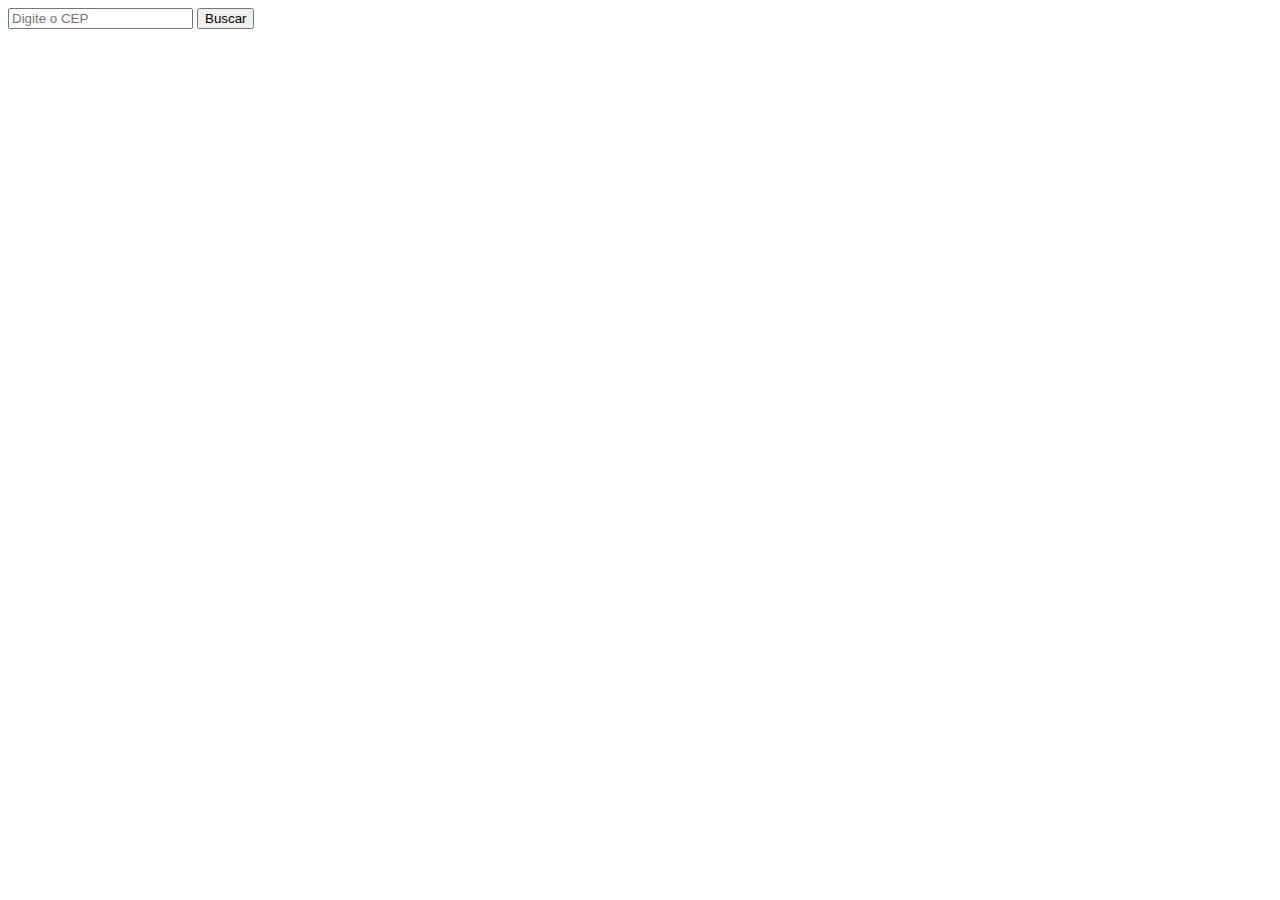
<file: Parenteses/index.html>
<!DOCTYPE html>
<html lang="en">
<head>
    <meta charset="UTF-8">
    <meta http-equiv="X-UA-Compatible" content="IE=edge">
    <meta name="viewport" content="width=device-width, initial-scale=1.0">
    <title>Document</title>
</head>
<body>

    <form action="">
        
    <input type="text" id="cep" placeholder="Digite o CEP">
    <input type="button" value="Buscar">

</form>

    <script>
        function configurarConsultaCep(){
            console.log("Opa")

            let cep = document.getElementById("cep");
            cep.addEventListener("keyup",(event) => {
                console.log(event.target.value);

                    if (event.target.value.length == 5 )
                    {
                         event.target.value += "-";
                    }
                
            })
        }
        configurarConsultaCep();
    </script>
</body>
</html>
</file>
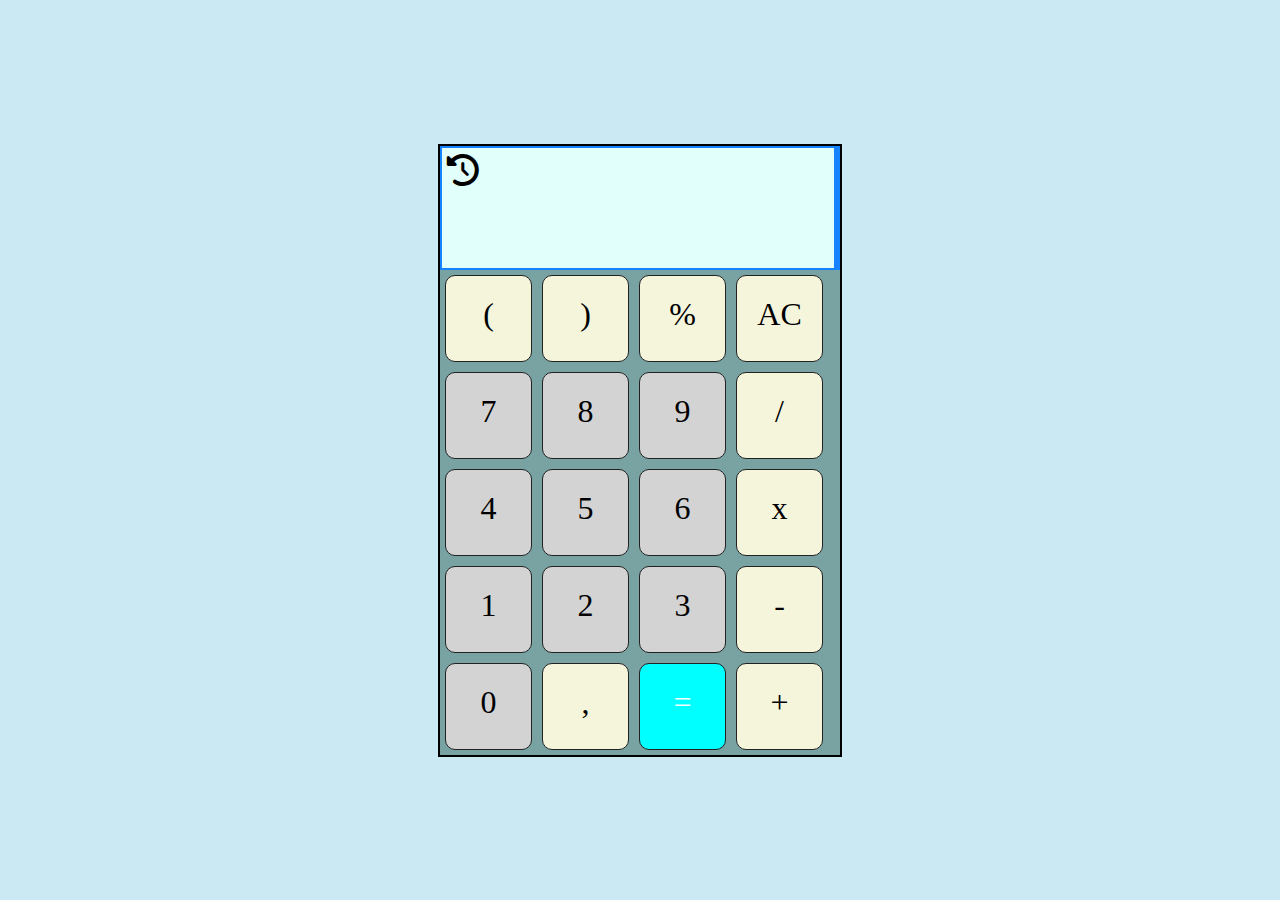
<file: calculadora.html>
<!DOCTYPE html>
<html lang="pt_BR">
<head>
    <meta charset="UTF-8">
    <meta http-equiv="X-UA-Compatible" content="IE=edge">
    <meta name="viewport" content="width=device-width, initial-scale=1.0">

    <title>Calculadora</title>

    <link href="css/all.css" rel="stylesheet">
    <link href="css/estilo.css" rel="stylesheet">

</head>
<body>
    <div class="container">
        <div id="containerCalculadora">
            <div id="painel">
                <div id="abrirHistorico"><i class="fa-solid fa-clock-rotate-left"></i></div>
                <div id="expressoes">
                    <div id="expressaoDigitada"></div>
                    <div id="expressaoAovivo"></div>
                </div>
                <div id="historicoLista">
                <span id="fecharHistorico"><i class="fa-solid fa-clock-rotate-left"></i></span>
                <div id="historicolistaIteins">
                    
                </div>
            </div>

            </div>
            <div id="calculadora">
                <ul id="calculadora">
                  <li class="botao operacao" data-value="(">(</li>
                  <li class="botao operacao" data-value=")">)</li>
                  <li class="botao operacao" data-value="%">%</li>
                  <li class="botao operacao" data-value="AC">AC</li>
                  <li class="botao" data-value="7">7</li>
                  <li class="botao" data-value="8">8</li>
                  <li class="botao" data-value="9">9</li>
                  <li class="botao operacao" data-value="/">/</li>
                  <li class="botao" data-value="4">4</li>
                  <li class="botao" data-value="5">5</li>
                  <li class="botao" data-value="6">6</li>
                  <li class="botao operacao" data-value="x">x</li>
                  <li class="botao" data-value="1">1</li>
                  <li class="botao" data-value="2">2</li>
                  <li class="botao" data-value="3">3</li>
                  <li class="botao operacao" data-value="-">-</li>
                  <li class="botao" data-value="0">0</li>
                  <li class="botao operacao" data-value=",">,</li>
                  <li class="botao calcular" data-value="=">=</li>
                  <li class="botao operacao" data-value="+">+</li>
                </ul> 
            </div> 
        </div>
    </div>




    <script src="scripts/calculadora.js"></script>
    <script>
        configurar();
    </script>
</body>
</html>
</file>
<file: css/estilo.css>
*{
    margin: 0;
}

.container {
    width: 100%;
    height: 100vh;
    background-color: rgb(202, 233, 243);
    display: flex;
    justify-content: center;
    align-items: center;
}

#containerCalculadora{
    background-color: white;
    width: 400px;
    border: 2px solid black;
}

/*INICIO: Estilos para painel*/
#painel {
    display: flex;
    justify-content: space-between;
    height: 120px;
    background-color: rgb(225, 255, 251);
    border: 2px solid rgba(0, 119, 255, 0.911);
}

#abrirHistorico,
#fecharHistorico  {
    padding: 5px ;
    font-size: 2em;
    color: black;
}
#abrirHistorico:hover,
#fecharHistorico:hover {
    color: gray;
    cursor: pointer;
}

#expressaoAovivo {
    font-size: 5em; 
}

#expressaoDigitada {
    display: flex;
    justify-content: flex-end;
    font-size: 1.3em;
}

#expressoes {
    border: 2px solid rgba(0, 119, 255, 0.911);
}
#historicoLista {
    visibility: hidden;
    position: absolute;
    margin-left: 10px;
    margin-top: 10px;
    background-color: white;
    padding: 15px;
    border: 1px solid gray;
    border-radius: 10px;
    width: 350px;
    min-height: 95px;
    box-shadow: 1px 0px 9px 4px rgba(0,0,0,0.32);
}

#historicolistaIteins {

    margin-top: 20px;
}
#historicolistaIteins .expressao,
#historicolistaIteins .resultado {
    border-radius: 5px;
    border: 1px solid lightgray;
    color: rgb(27, 27, 250);
    padding: 10px;
}

#historicolistaIteins .item-historico{
    margin-bottom: 25px;
}


#historicolistaIteins .sinal {

}


/*FIM: Estilos para painel*/

/*INICIO: botoes calculadora*/
#calculadora {
    display: flex;
    flex-wrap: wrap;
    padding: 0;
    list-style: none;
    background-color: rgb(121, 162, 163);
}
.botao{
    margin: 5px;
    padding: 20px;
    background-color: lightgray;
    border: 1px solid rgb(34, 34, 34);
    width: 45px;
    height:45px;
    font-size: 2em;
    text-align: center;
    border-radius: 10px;
    cursor: pointer; /* vira mãozinha*/
}
.botao:hover {
    background-color: #f0f0f0;
    box-shadow: 5px 5px 10px 4px rgba(0,0,0,0.36);
}
.botao:active {
    background-color: #b6a7a7;
    box-shadow: 5px 5px 10px 4px rgba(0,0,0,0.36);
}

.operacao {
    background-color: beige;
}
.calcular  {
    background-color: aqua;
    color: azure;
}
/* FIM: botoes calculadora*/
</file>
